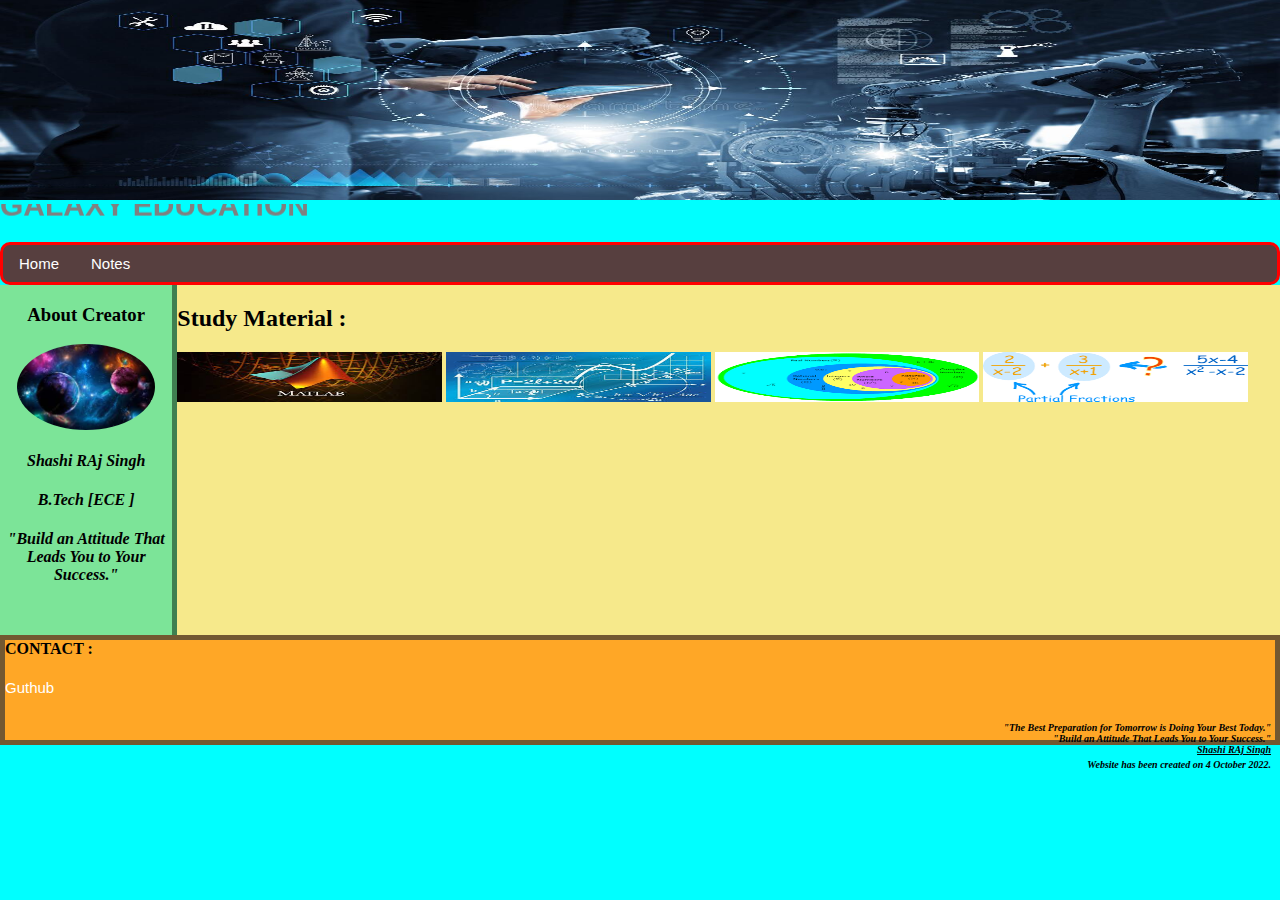
<file: index.html>
<!DOCTYPE html>
<html lang="en">
<head>
    <meta charset="UTF-8">
    <meta http-equiv="X-UA-Compatible" content="IE=edge">
    <meta name="viewport" content="width=device-width, initial-scale=1.0">
    <title>GalaxyEducation4U |Home</title>
    <link rel="stylesheet"href="style\style.css" >
    <style>

    </style>
</head>
<body>
    <main>
        <header>
            <img src="images/main.png" alt="Galaxy Club" id="img1" />
            <br /> 
            <marquee behavior="scroll" direction="up">GALAXY EDUCATION</marquee>
        </header>
        <nav class="navBar">
            <a href="https://galaxy-srs-360.github.io/GalaxyEducation4U/">Home</a>
            <div class="navBtn">
              <button class="dropBtn">Notes</button>
              <div class="dropContent">
                <a target="_blank" href="webpages/matlab.html">Matlab</a>
                <a href="#">Coming Soon...</a>
              </div>
            </div>
            <a href="#"id="sign"></a>
             <a href="#" id="sign"></a>
        </nav>
    </main>
    <subBody>
         <div class="side1">
            <section>
                <h3>About Creator</h3>
                <img src="images/MLogo.png">
                <h4><b><i>Shashi RAj Singh</i></b></h4>
                <h4><b><i>B.Tech [ECE ] </i></b></h4>
                <p><b><i>"Build an Attitude That 
                    Leads You to Your Success."</i></b></p>


            </section>
         </div>
         <div class="side2">
            <section height="33%">
                <h2>Study Material :</h2>
                <a target="_blank" href="notes/MatlabPrograms.pdf" ><img src="images/matlab.png" width="24%" height="50px"></a>
                <a target="_blank" href="notes/MathematicalRelations.pdf"><img src="images/mathematic.jfif"width="24%" height="50px"></a>
                <a target="_blank" href="notes/ComplexNumbers.pdf"><img src="images/complexnumber.png" width="24%" height="50px"></a>
                <a target="_blank" href="notes/PartialFractionExpansion.pdf"><img src="images/partialfraction.png" width="24%" height="50px"></a>
            </section>
        
        </div>
    </subBody>

    <footer >
        <section>
            <h4 style="margin-top:0px ;">CONTACT :</h4>
           <a href="https://github.com/Galaxy-SRS-360">Guthub</a>
         <div style="text-align: right; margin-top:25px;margin-right: 4px;font-size:10px;">
            <p ><b><i>"The Best Preparation for Tomorrow is Doing Your Best Today."</i></b></p>
            <p style="margin-top:-10px;" ><b><i>"Build an Attitude That Leads You to Your Success."</i></b></p>
            <h4 style="margin-top:-10px;"  ><u><b><i>Shashi RAj Singh</i></b></u></h4>
             <p  style="margin-top:-10px;" ><b><i>Website has been created on 4 October 2022.</i></b></p>
        </div>
        </section>

    </footer>

</body>
</html>
</file>
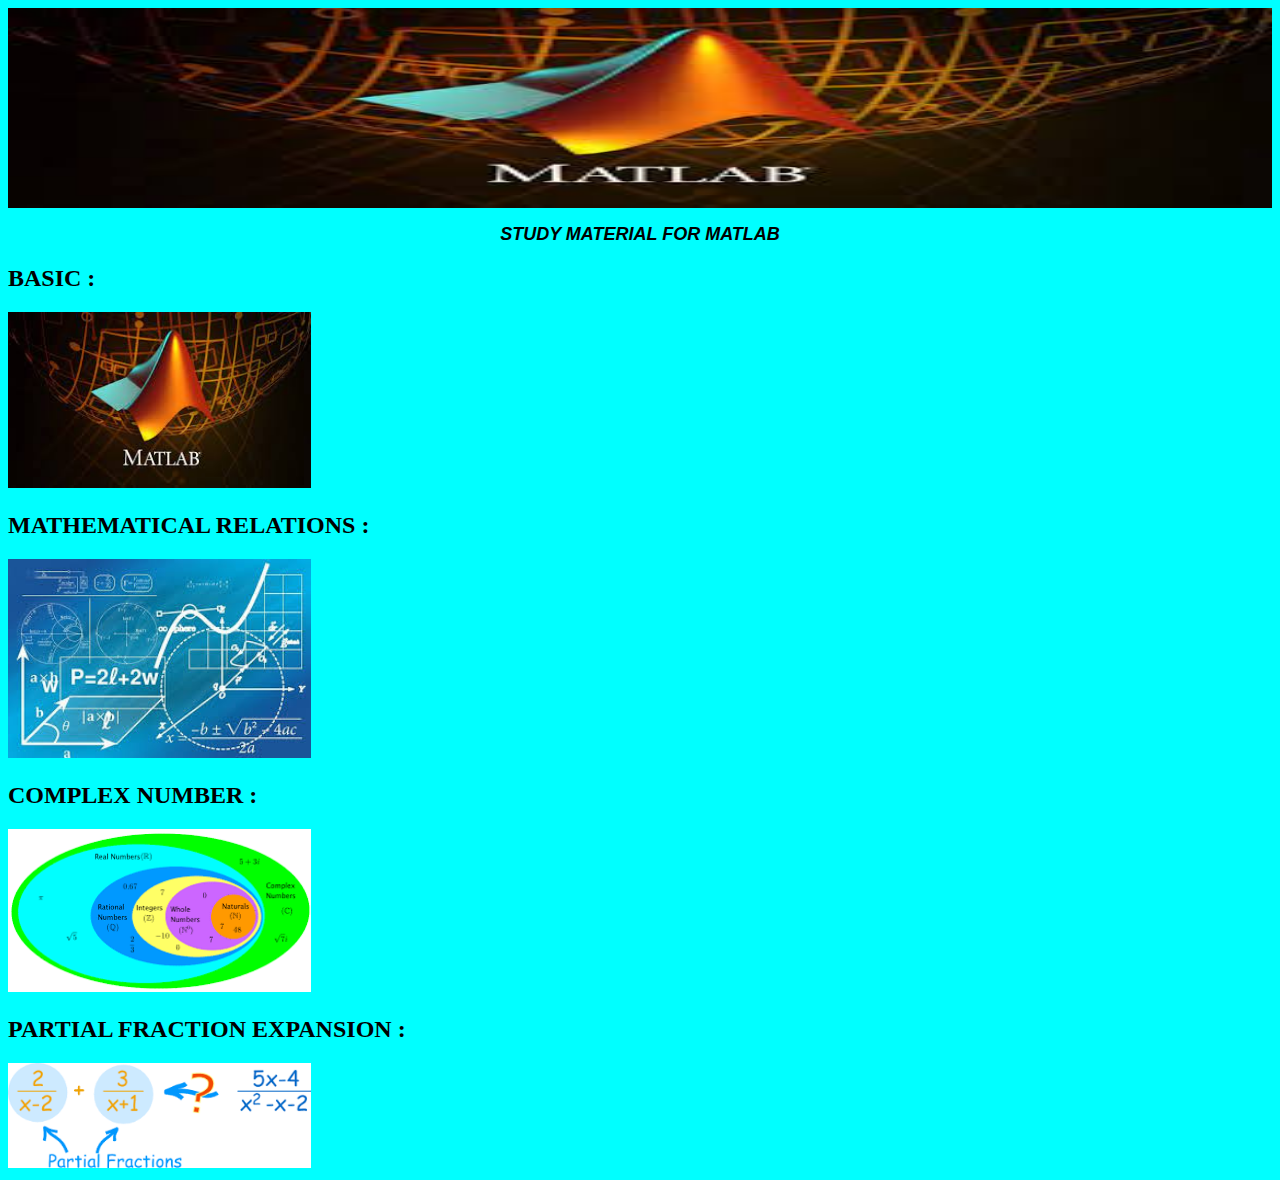
<file: webpages/matlab.html>
<!DOCTYPE html>
<html lang="en">
<head>
    <meta charset="UTF-8">
    <meta http-equiv="X-UA-Compatible" content="IE=edge">
    <meta name="viewport" content="width=device-width, initial-scale=1.0">
    <title>Matlab</title>
    <style>
        body{
            background-color: aqua;
        }
        h1{
            text-align: center;
            font-size: large;
            font-family: Arial, Helvetica, sans-serif;
            font-style: oblique;
            font-weight: bold;
        }
    </style>
</head>
<body>
    <img src="../images/matlab.png"  width="100%"height="200px">
 <h1 >STUDY MATERIAL FOR MATLAB</h1>
    <h2>BASIC :</h2>
    <a target="_blank"href="../notes/MatlabPrograms.pdf" ><img src="../images/matlab.png" width="24%"></a>
    <h2>MATHEMATICAL RELATIONS :</h2>        
    <a target="_blank" href="../notes/MathematicalRelations.pdf"><img src="../images/mathematic.jfif"width="24%""></a>
    <h2>COMPLEX NUMBER :</h2>         
    <a target="_blank"href="../notes/ComplexNumbers.pdf"><img src="../images/complexnumber.png" width="24%"></a>
    <h2>PARTIAL FRACTION EXPANSION :</h2>     
    <a target="_blank"href="../notes/PartialFractionExpansion.pdf"><img src="../images/partialfraction.png" width="24%""></a>
</body>
</html>
</file>
